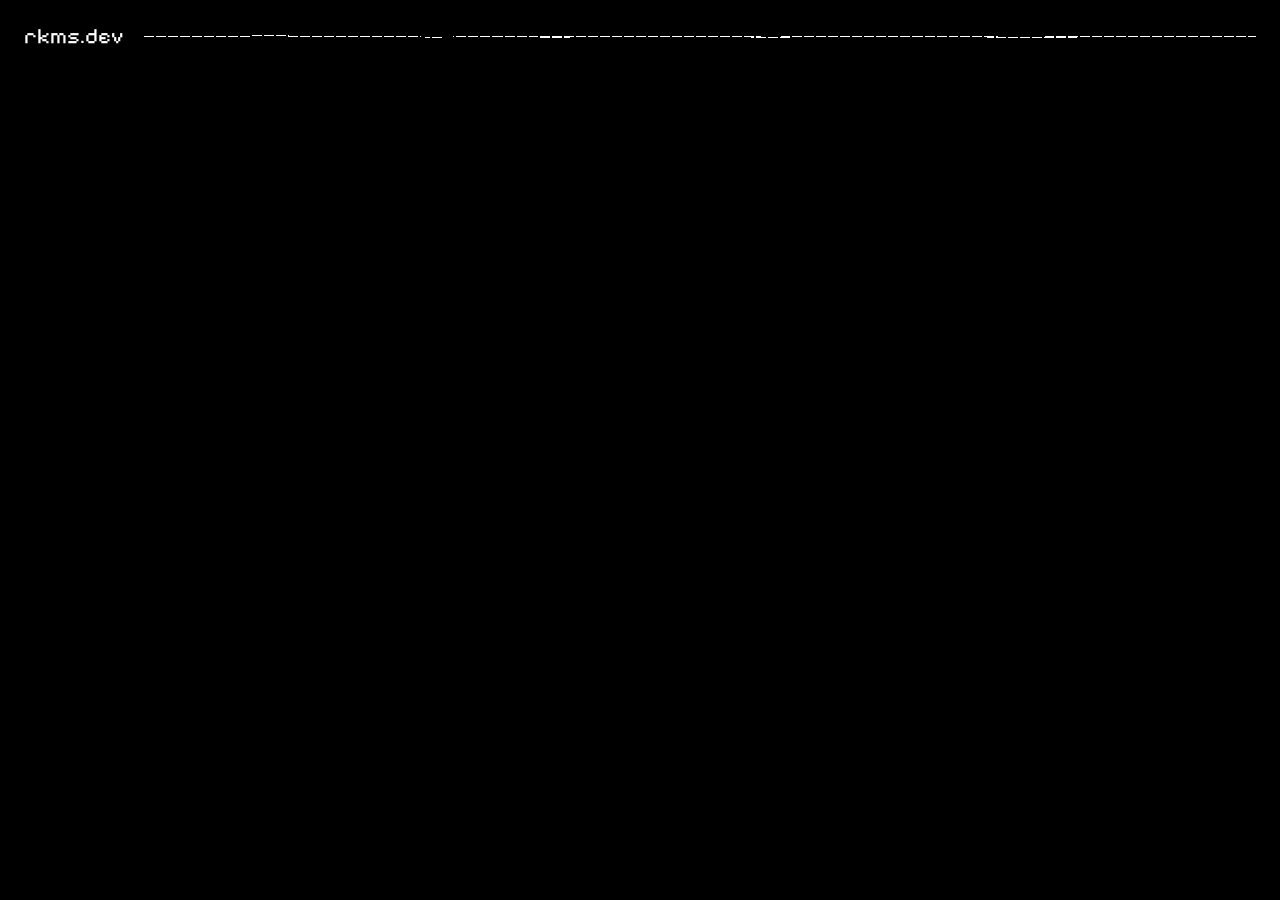
<file: index.html>
<!doctype html>
<html lang="ko">
  <head>
    <meta charset="UTF-8" />
    <meta name="viewport" content="width=device-width, initial-scale=1.0" />
    <title>rkms.dev</title>
    <script type="module" crossorigin src="./assets/index-AxvHwPGZ.js"></script>
    <link rel="modulepreload" crossorigin href="./assets/CanvasPool-79T48R1x.js">
    <link rel="modulepreload" crossorigin href="./assets/canvasUtils-DwoQXRa1.js">
    <link rel="modulepreload" crossorigin href="./assets/RenderTargetSystem-BgzLrjzY.js">
    <link rel="modulepreload" crossorigin href="./assets/getTextureBatchBindGroup-DygWyHQJ.js">
    <link rel="modulepreload" crossorigin href="./assets/getTexelRangeRects-BiIxWN1q.js">
    <link rel="stylesheet" crossorigin href="./assets/index-B5kR_Bic.css">
  </head>
  <body>
    <svg class="effect-definitions" aria-hidden="true" focusable="false">
      <defs>
        <!-- 1px 선의 상하 왜곡이 잘리지 않도록 필터 영역 확보 -->
        <filter id="tv-noise" x="-2%" y="-1200%" width="104%" height="2500%">
          <feTurbulence type="fractalNoise" baseFrequency="0.008 0.15" numOctaves="1" seed="8" result="noise">
            <animate attributeName="baseFrequency" values="0.008 0.15;0.018 0.22;0.008 0.15" dur="7.3s" repeatCount="indefinite" />
          </feTurbulence>
          <feDisplacementMap in="SourceGraphic" in2="noise" scale="3" xChannelSelector="R" yChannelSelector="G">
            <!-- 평소에는 약하게, 주기 끝에서만 짧게 큰 왜곡 발생 -->
            <animate attributeName="scale" values="2;3;2;2;11;3;7;2" keyTimes="0;0.3;0.6;0.89;0.91;0.94;0.96;1" dur="4.7s" repeatCount="indefinite" />
          </feDisplacementMap>
        </filter>
      </defs>
    </svg>
    <header class="site-header">
      <h1>rkms.dev</h1>
      <span class="header-line" aria-hidden="true"></span>
    </header>
    <p id="canvas-error" role="alert" hidden>
      그래픽 화면을 초기화하지 못했습니다. 페이지를 새로고침해 주세요.
    </p>
  </body>
</html>
</file>
<file: assets/index-B5kR_Bic.css>
@font-face{font-family:Pixelify Sans;src:url(../fonts/PixelifySans.ttf)format("truetype");font-weight:400 700;font-style:normal;font-display:swap}html,body{height:100%}body{color:#fff;background:#000;margin:0;overflow:hidden}.site-header{z-index:1;align-items:center;gap:20px;padding:24px;display:flex;position:fixed;inset:0 0 auto}.site-header h1{white-space:nowrap;margin:0;font-family:Pixelify Sans,monospace;font-size:22px;font-weight:400;line-height:1}.header-line{flex:1;min-width:0;height:24px;position:relative;overflow:hidden}.header-line:before,.header-line:after{content:"";background:repeating-linear-gradient(90deg,#fff 0 10px,#0000 10px 12px);height:1px;position:absolute;inset:50% 0 auto}.header-line:before{filter:url(#tv-noise);animation:4.7s step-end infinite tv-jitter}.header-line:after{opacity:0;clip-path:inset(0 18% 0 42%);animation:4.7s step-end infinite tv-ghost;transform:translate(3px,2px)}.effect-definitions{pointer-events:none;width:0;height:0;position:absolute}@keyframes tv-jitter{0%,89%,98%,to{opacity:.9;transform:translate(0)}90%{opacity:.65;transform:translate(2px,-1px)}92%{opacity:1;transform:translate(-3px,1px)}94%{opacity:.75;transform:translate(1px,-2px)}96%{opacity:.9;transform:translate(-1px)}}@keyframes tv-ghost{0%,89%,98%,to{opacity:0}91%,95%{opacity:.35}93%,97%{opacity:0}}@media (prefers-reduced-motion:reduce){.header-line:before{filter:none;opacity:1;animation:none}.header-line:after{animation:none;display:none}}#canvas-error{z-index:1;position:fixed;inset:64px 24px auto}canvas{display:block}
</file>
